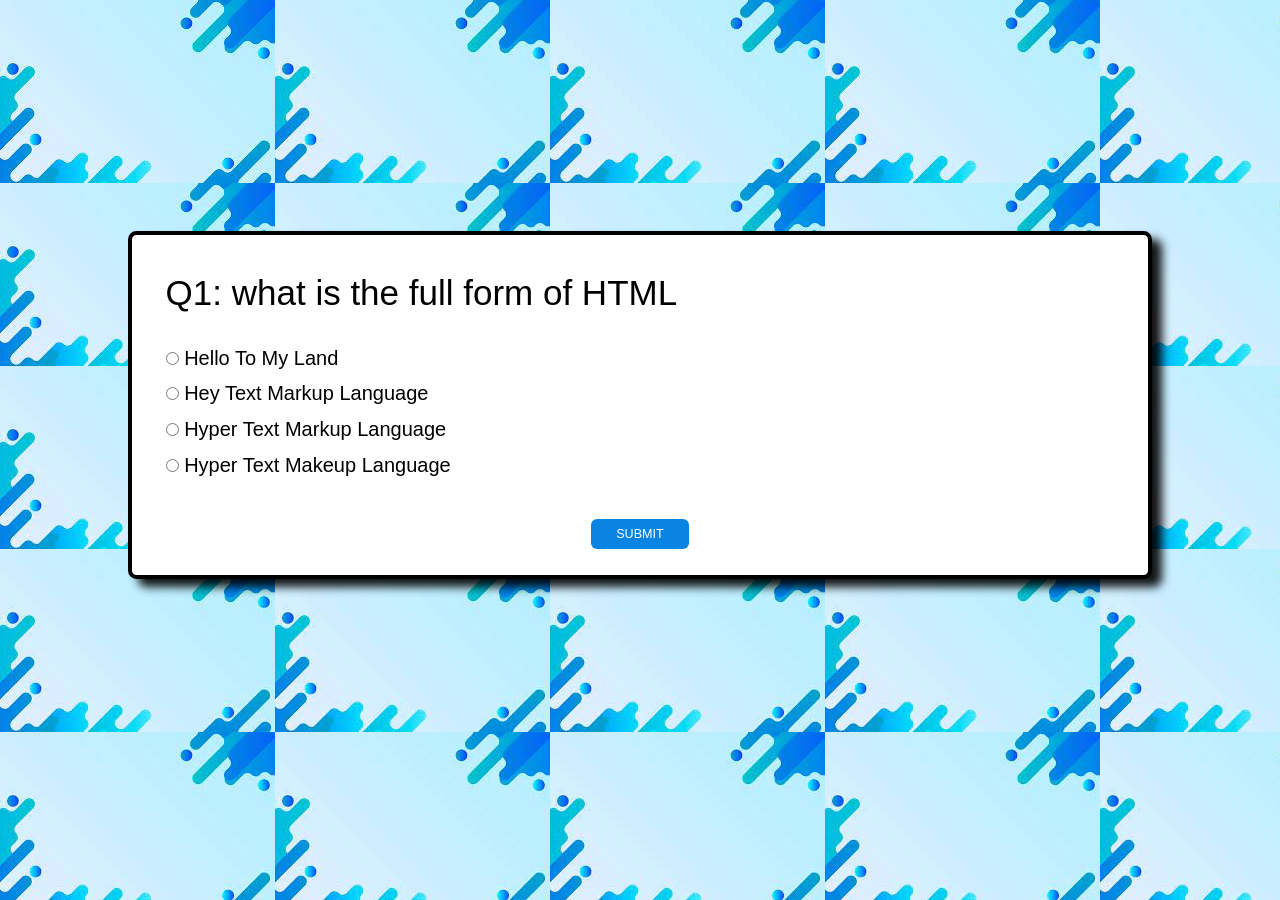
<file: index.html>
<!DOCTYPE html>
<html lang="en">
<head>
    <meta charset="UTF-8">
    <meta http-equiv="X-UA-Compatible" content="IE=edge">
    <meta name="viewport" content="width=device-width, initial-scale=1.0">
    <title>quiz app</title>
    <link rel="stylesheet" href="style.css">
</head>
<body>
    <div class="maindiv">
        <!-- <h1 class="op">Hey guys welcome to my Quiz </h1> -->
        <div class="innerdiv">
            <h2 class="question">questions comer here</h2>
            <ul>
                <li>
                    <input type="radio" name="answer" id="ans1" class="answer">
                    <label for="ans1" id="option1"> answer option</label>
                </li>
                <li>
                    <input type="radio" name="answer" id="ans2" class="answer">
                    <label for="ans1" id="option2"> answer option</label>
                </li>
                <li>
                    <input type="radio" name="answer" id="ans3" class="answer">
                    <label for="ans1" id="option3"> answer option</label>
                </li>
                <li>
                    <input type="radio" name="answer" id="ans4" class="answer">
                    <label for="ans1" id="option4"> answer option</label>
                </li>
            </ul>
            <button id="submit">submit</button>
            <div id="showscore" class="scorearea"></div>
        </div>
    </div>
    <script src="script.js"></script>
</body>
</html>
</file>
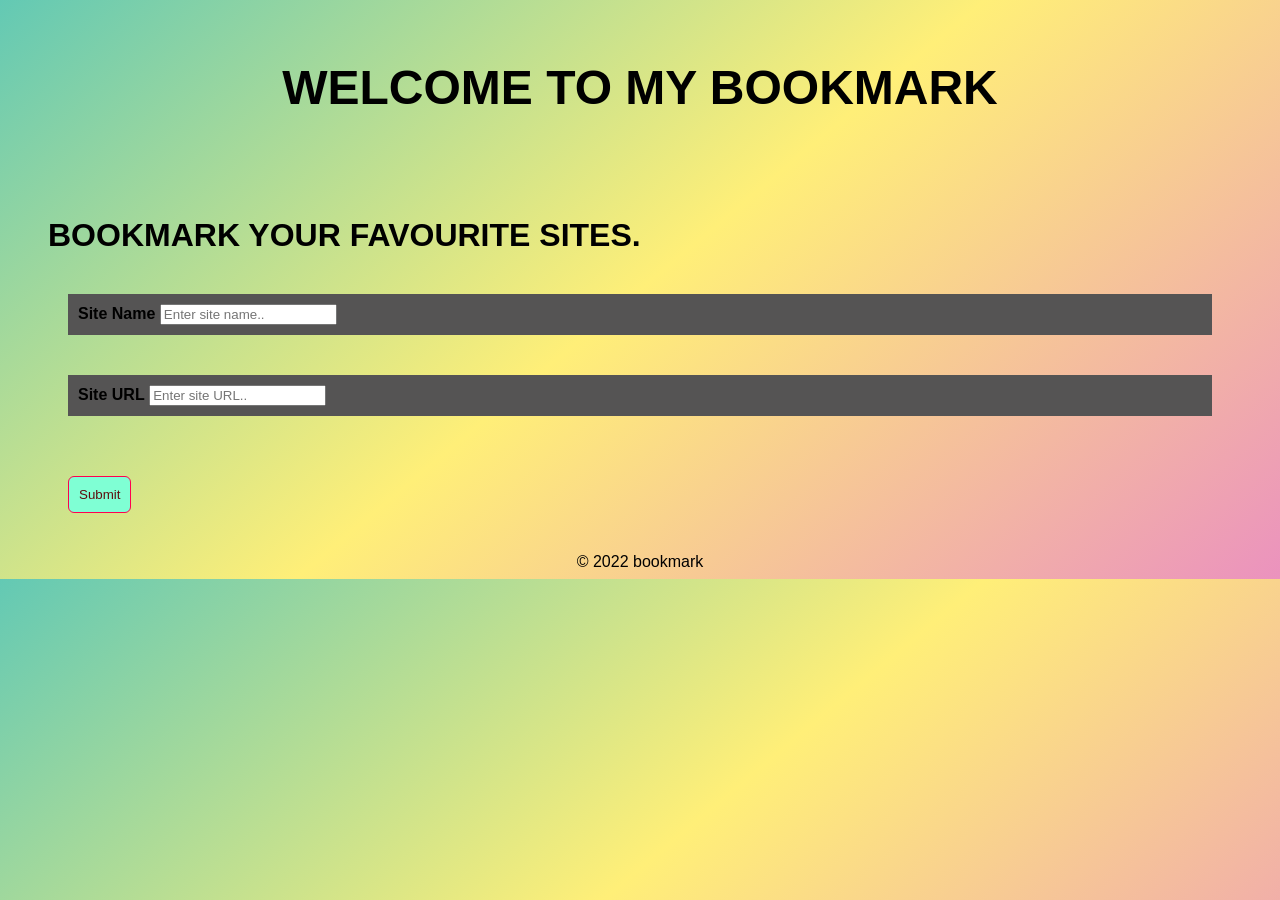
<file: bookmark/index.html>
<!DOCTYPE html>
<html lang="en">
<head>
    <meta charset="UTF-8">
    <meta http-equiv="X-UA-Compatible" content="IE=edge">
    <meta name="viewport" content="width=device-width, initial-scale=1.0">
<link rel="stylesheet" href="style.css">
 <title>Bookmark</title>
</head>
<body>
    <div class="book"> <h1>WELCOME TO MY BOOKMARK</h1></div>
    <div class="jumbotron">
        <h2>BOOKMARK YOUR FAVOURITE SITES. </h2>
        <form>
            <div class="form">
                <label for="sitename">Site Name</label>
                <input
                 type="text" name="sitename" id="sitename" class="form-control" placeholder="Enter site name.."/>
            </div>
            <div class="form">
                <label for="siteurl">Site URL</label>
                <input
                 type="text" name="siteurl" id="siteurl" class="form-control" placeholder="Enter site URL.."/>
            </div>
            <button class="btn btn-success">Submit</button>
        </form>
    </div>
    <div id="bookmarks"></div>
    <footer class="fix text-center b-2">&copy;  2022 bookmark</footer>
    <script src="main.js"></script>
</body>
</html>
</file>
<file: style.css>
@import url('https://fonts.googleapis.com/css2?family=Source+Code+Pro:ital,wght@0,200;1,300&display=swap');
*{
    margin: 0;
    padding: 0;
    box-sizing: border-box;
    font-family: 'Gill Sans', 'Gill Sans MT', Calibri, 'Trebuchet MS', sans-serif;
    font-weight: 400;
}
body{
    /* background: #4b0471; */
    background: url(bk.jpg);
    width: 100%;
    height: 100%;
}

html{
    font-size: 52.5%;
}
.maindiv{
    width: 100%;
    min-height: 90vh;
    display: grid;
    place-items: center;
    /* background-color: hsl(206, 92%, 94%); */
    
}
.innerdiv{
    width: 80vw;
    background-color: #fff;
    padding: 3rem 4rem;
    border-radius: 1rem;
    /* box-shadow: 0 1rem 1rem -0.4rem rgba(0, 0, 0, 0.4); */
    box-shadow: 10px 8px 10px rgba(0, 0, 0, 0.919);
    border: 4px solid black;
}
.innerdiv h2{
    font-size: 35px;
    font-weight: 500;
    margin: 1.5rem  0 4rem 0;
}
.innerdiv li{
    font-size: 20px;
    margin-top: 1.5rem;
    list-style: none;
}
input{
    cursor: pointer;
}
#submit, .btn{
    padding: 1rem 3rem;
    outline: none;
    font-size: 1.5rem;
    /* font-size: 400; */
    display: block;
    margin: auto;
    border: none;
    text-transform: uppercase;
    border-radius: 6px;
    color: #fff;
    background-color: #74b9ff;
    margin-top: 5rem;
    cursor: pointer;
}
#submit{
    background-color: #0984e3;
}

#showscore{
    background-color: #dfe6e9;
    margin-top: 3rem;
    padding: 3rem 4rem;
    box-shadow: 0 1rem 1rem -0.4rem rgba(0, 0, 0, 0.4);
}

#showscore h3{
    font-size: 3rem;
    text-align: center;
}
#showscore .btn{
    margin-top: 2rem;
    background-color: #55efc4;
    color: #2d3436;
    cursor: pointer;
}
#showscore .btn:hover{
    background-color: #00b894;
    color: #fff;
}

.scorearea{
    display: none;
}
.op{
    font-size: 5em;
    font-weight: 300;
    text-decoration: underline;
}
</file>
<file: bookmark/style.css>
body{
    padding-top: 20px;
    background: linear-gradient(320deg, #eb92be, #ffef78, #63c9b4);
    font-family: 'Segoe UI', Tahoma, Geneva, Verdana, sans-serif;
}

h1{
    text-align: center;
    font-size: 3em;
    font-weight: 600;
}
.jumbotron{
    margin: 20px 20px;
    padding: 20px 20px;
}
h2{
    margin-top: 50px;
    margin-bottom: 20px;
    font-size: 2em;
}
.form{
    margin: 40px 20px;
    padding: 10px 10px;
    background: rgb(85, 84, 84);
}
/* form{
    background: rgb(85, 84, 84);
    margin: 10px 10px;
    height: 300px;
} */
.btn {
    
    margin-top: 20px;
    width: fit-content;
    border: 1px solid #ff004f;
    padding: 10px 10px;
    border-radius: 6px;
    text-decoration: none;
    color: rgb(94, 15, 15);
    background-color: aquamarine;
    transition: background 0.5s;
    margin-left: 20px;
}

.btn:hover {
    background: #ff004f;
}
label{
    font-weight: 700;
   font-size: medium;
}
.fix{
    text-align: center;
}
</file>
